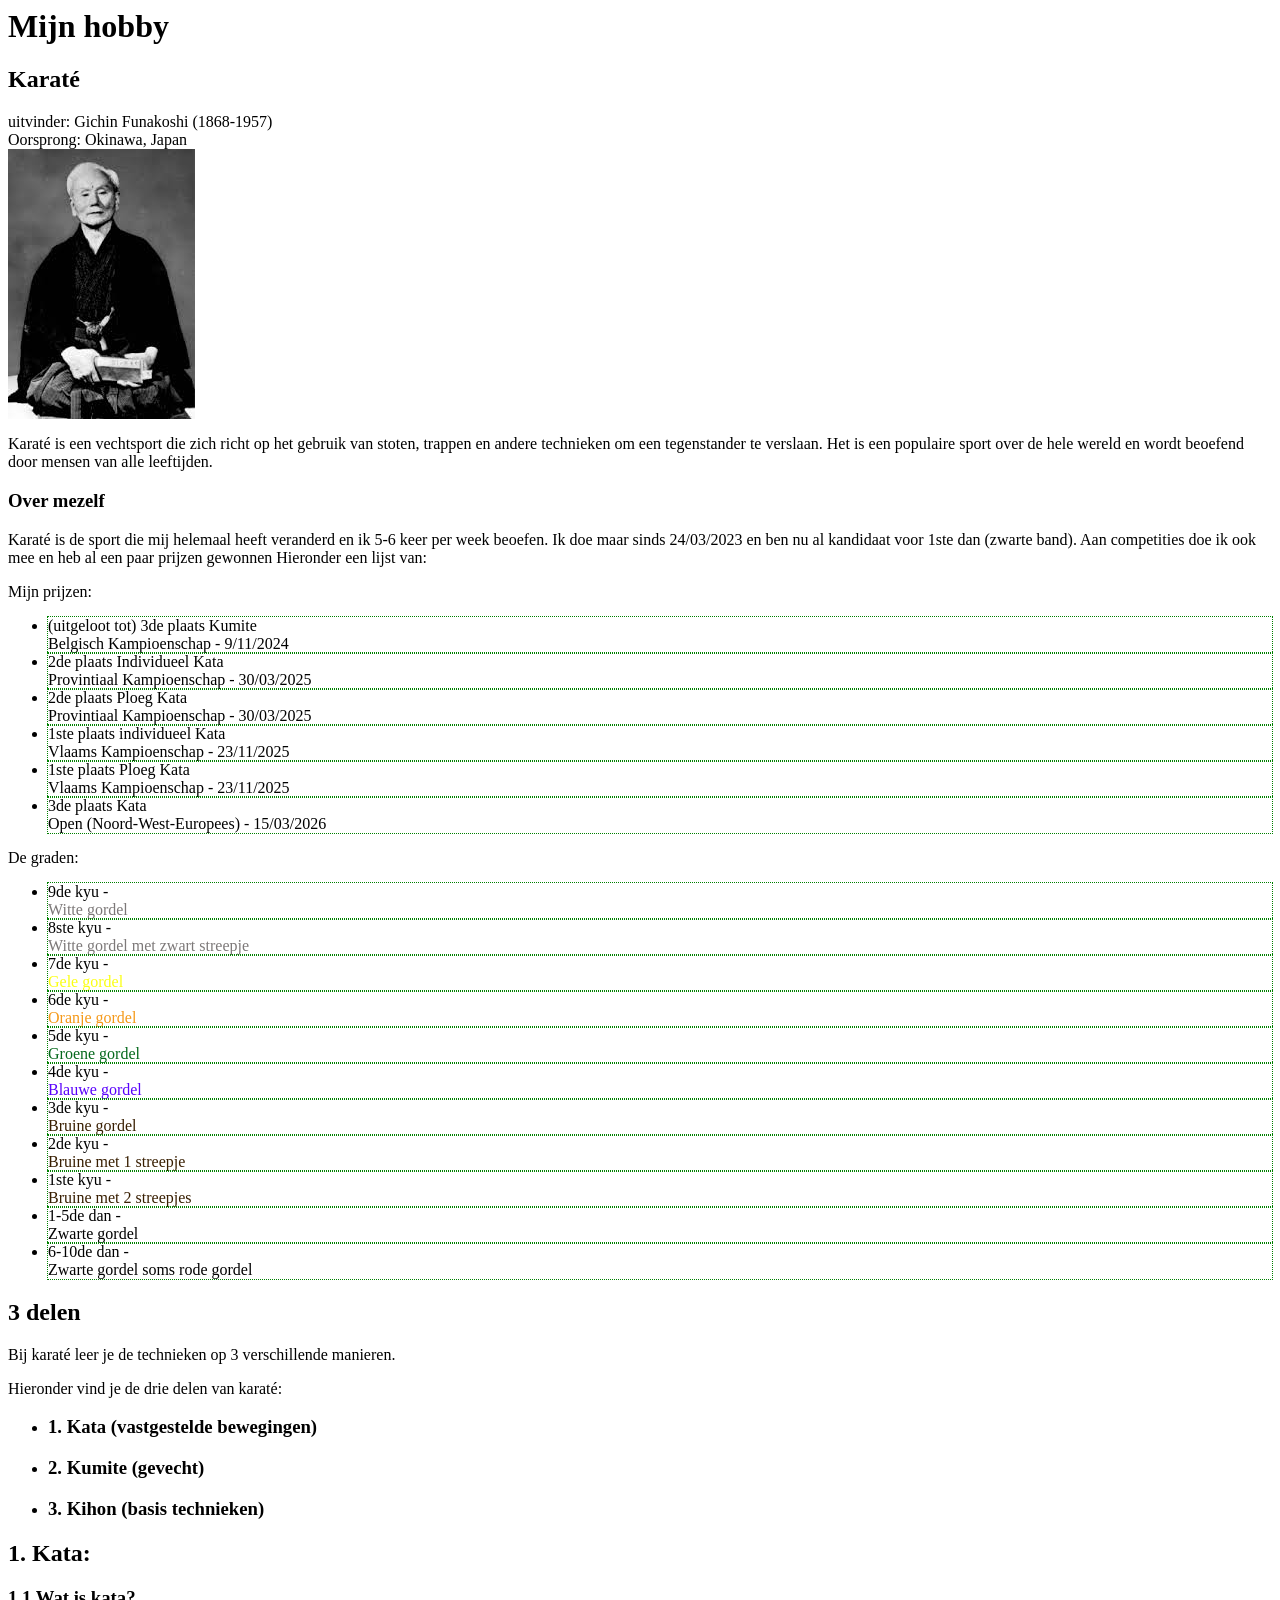
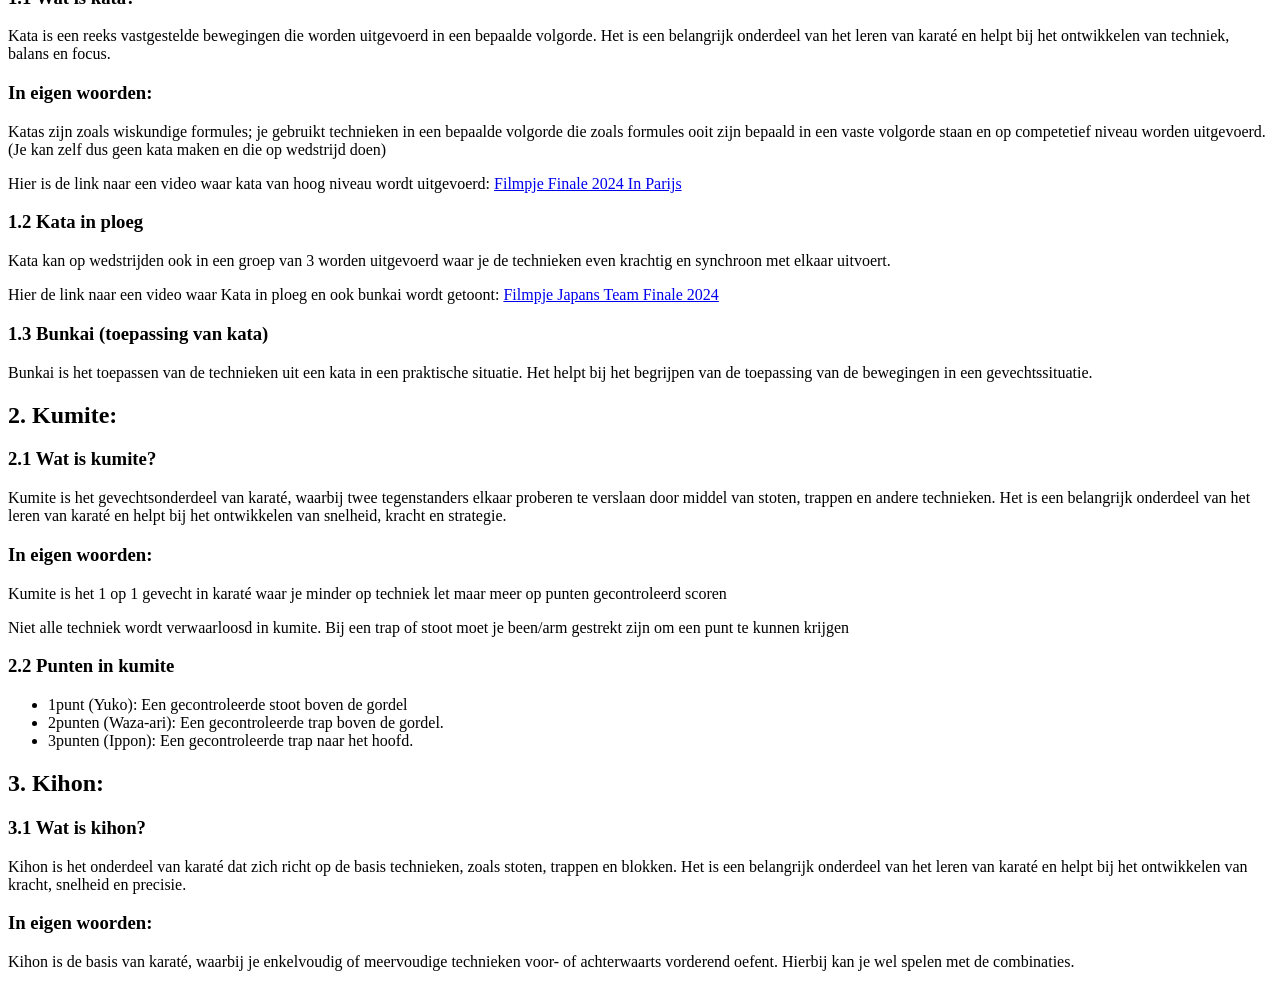
<file: index.html>
<html>
   <link>
    <link rel="stylesheet" href="style.css"> 
    
<head>
    <title>My Site</title>
    <body>
        <h1>Mijn hobby</h1>
        <h2>Karaté</h2>
        uitvinder: Gichin Funakoshi (1868-1957) <br>
        Oorsprong: Okinawa, Japan <br>
        <img src="fotos/fotos/Gichin Funakoshi.jpg" alt="Gichin Funakoshi" class="center">
        <p>Karaté is een vechtsport die zich richt op het gebruik van stoten, trappen en andere technieken om een tegenstander te verslaan. Het is een populaire sport over de hele wereld en wordt beoefend door mensen van alle leeftijden.</p>
        <h3>Over mezelf</h3>
        <p>Karaté is de sport die mij helemaal heeft veranderd en ik 5-6 keer per week beoefen. Ik doe maar sinds 24/03/2023 en ben nu al kandidaat voor 1ste dan (zwarte band). Aan competities doe ik ook mee en heb al een paar prijzen gewonnen Hieronder een lijst van:</p>
        Mijn prijzen: <ul>
            <li class="box">(uitgeloot tot) 3de plaats Kumite <div>Belgisch Kampioenschap - 9/11/2024 </div></li>
            <li class="box">2de plaats Individueel Kata <div>Provintiaal Kampioenschap - 30/03/2025</div></li>
            <li class="box">2de plaats Ploeg Kata <div>Provintiaal Kampioenschap - 30/03/2025</div></li>
            <li class="box">1ste plaats individueel Kata <div>Vlaams Kampioenschap - 23/11/2025</div></li>
            <li class="box">1ste plaats Ploeg Kata <div>Vlaams Kampioenschap - 23/11/2025</div></li>
            <li class="box">3de plaats Kata <div> Open (Noord-West-Europees) - 15/03/2026</div></li> </ul>
        <p>De graden:</p> <ul>
            <li class="box">9de kyu - <div class = "wit">Witte gordel</div></li>
            <li class="box">8ste kyu - <div class = "wit">Witte gordel met zwart streepje</div></li>
            <li class="box">7de kyu - <div class = "geel">Gele gordel</div></li>
            <li class="box">6de kyu - <div class = "orange">Oranje gordel</div></li>
            <li class="box">5de kyu - <div class = "green">Groene gordel</div></li>
            <li class="box">4de kyu - <div class = "blue">Blauwe gordel</div></li>
            <li class="box">3de kyu - <div class = "brown">Bruine gordel</div></li>
            <li class="box">2de kyu - <div class = "brown">Bruine met 1 streepje</div></li>
            <li class="box">1ste kyu - <div class = "brown">Bruine met 2 streepjes</div></li>
            <li class="box">1-5de dan - <div class = "black">Zwarte gordel</div></li>
            <li class="box">6-10de dan - <div class = "black">Zwarte gordel soms rode gordel</div></li>
</ul>

    </body>

    <h2>3 delen</h2>
    <p>Bij karaté leer je de technieken op 3 verschillende manieren.</p>
    <p>Hieronder vind je de drie delen van karaté:</p>
    <ul>
        <li><h3>1. Kata (vastgestelde bewegingen)</h3></li>
        <li><h3>2. Kumite (gevecht)</h3></li>
        <li><h3>3. Kihon (basis technieken)</h3></li>
    </ul>
    <h2 class="underline">1. Kata:</h2>
    <h3>1.1 Wat is kata?</h3>
    <p>Kata is een reeks vastgestelde bewegingen die worden uitgevoerd in een bepaalde volgorde. Het is een belangrijk onderdeel van het leren van karaté en helpt bij het ontwikkelen van techniek, balans en focus.</p>
    <h3>In eigen woorden:</h3>
    <p>Katas zijn zoals wiskundige formules; je gebruikt technieken in een bepaalde volgorde die zoals formules ooit zijn bepaald in een vaste volgorde staan en op competetief niveau worden uitgevoerd. (Je kan zelf dus geen kata maken en die op wedstrijd doen)</p>
    Hier is de link naar een video waar kata van hoog niveau wordt uitgevoerd: <a class="a:hover" href = "https://www.youtube.com/watch?v=DJ9laF_chKo" target="_blank"> Filmpje Finale 2024 In Parijs</a>
    <h3>1.2 Kata in ploeg</h3>
    <p>Kata kan op wedstrijden ook in een groep van 3 worden uitgevoerd waar je de technieken even krachtig en synchroon met elkaar uitvoert.</p>
    Hier de link naar een video waar Kata in ploeg en ook bunkai wordt getoont: <a href="https://www.youtube.com/watch?v=ev1NgWoL3MQ" target="_blank">Filmpje Japans Team Finale 2024</a>
    <h3>1.3 Bunkai (toepassing van kata)</h3>
    <p>Bunkai is het toepassen van de technieken uit een kata in een praktische situatie. Het helpt bij het begrijpen van de toepassing van de bewegingen in een gevechtssituatie.</p>
    <h2>2. Kumite:</h2>
    <h3>2.1 Wat is kumite?</h3>
    <p>Kumite is het gevechtsonderdeel van karaté, waarbij twee tegenstanders elkaar proberen te verslaan door middel van stoten, trappen en andere technieken. Het is een belangrijk onderdeel van het leren van karaté en helpt bij het ontwikkelen van snelheid, kracht en strategie.</p>
    <h3>In eigen woorden:</h3>
    <p>Kumite is het 1 op 1 gevecht in karaté waar je minder op techniek let maar meer op punten gecontroleerd scoren</p>
    <p>Niet alle techniek wordt verwaarloosd in kumite. Bij een trap of stoot moet je been/arm gestrekt zijn om een punt te kunnen krijgen</p>
    <h3>2.2 Punten in kumite</h3>
    <ul>
        <li>1punt (Yuko): Een gecontroleerde stoot boven de gordel</li>
        <li>2punten (Waza-ari): Een gecontroleerde trap boven de gordel.</li>
        <li>3punten (Ippon): Een gecontroleerde trap naar het hoofd.</li>
    </ul>
    <h2>3. Kihon:</h2>
    <h3>3.1 Wat is kihon?</h3>
    <p>Kihon is het onderdeel van karaté dat zich richt op de basis technieken, zoals stoten, trappen en blokken. Het is een belangrijk onderdeel van het leren van karaté en helpt bij het ontwikkelen van kracht, snelheid en precisie.</p>
    <h3>In eigen woorden:</h3>
    <p>Kihon is de basis van karaté, waarbij je enkelvoudig of meervoudige technieken voor- of achterwaarts vorderend oefent. Hierbij kan je wel spelen met de combinaties.</p>
    </html>
</file>
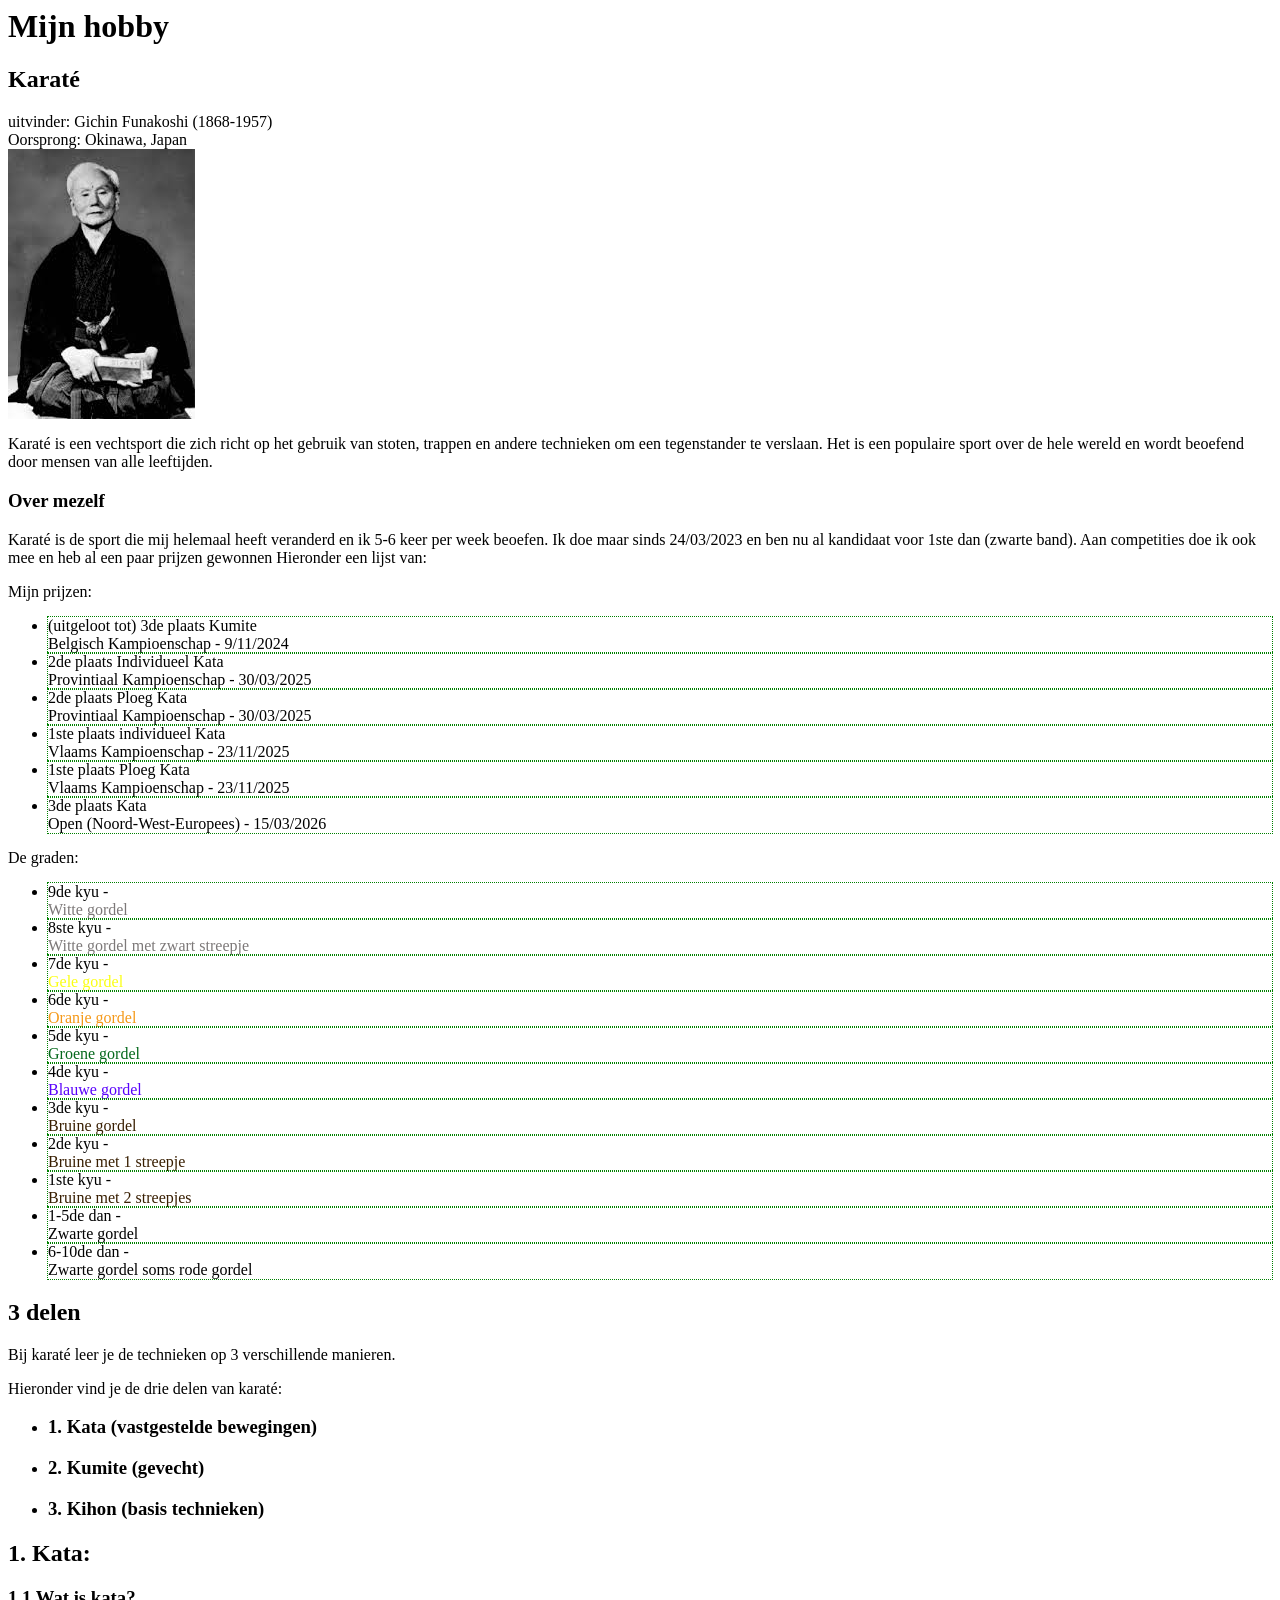
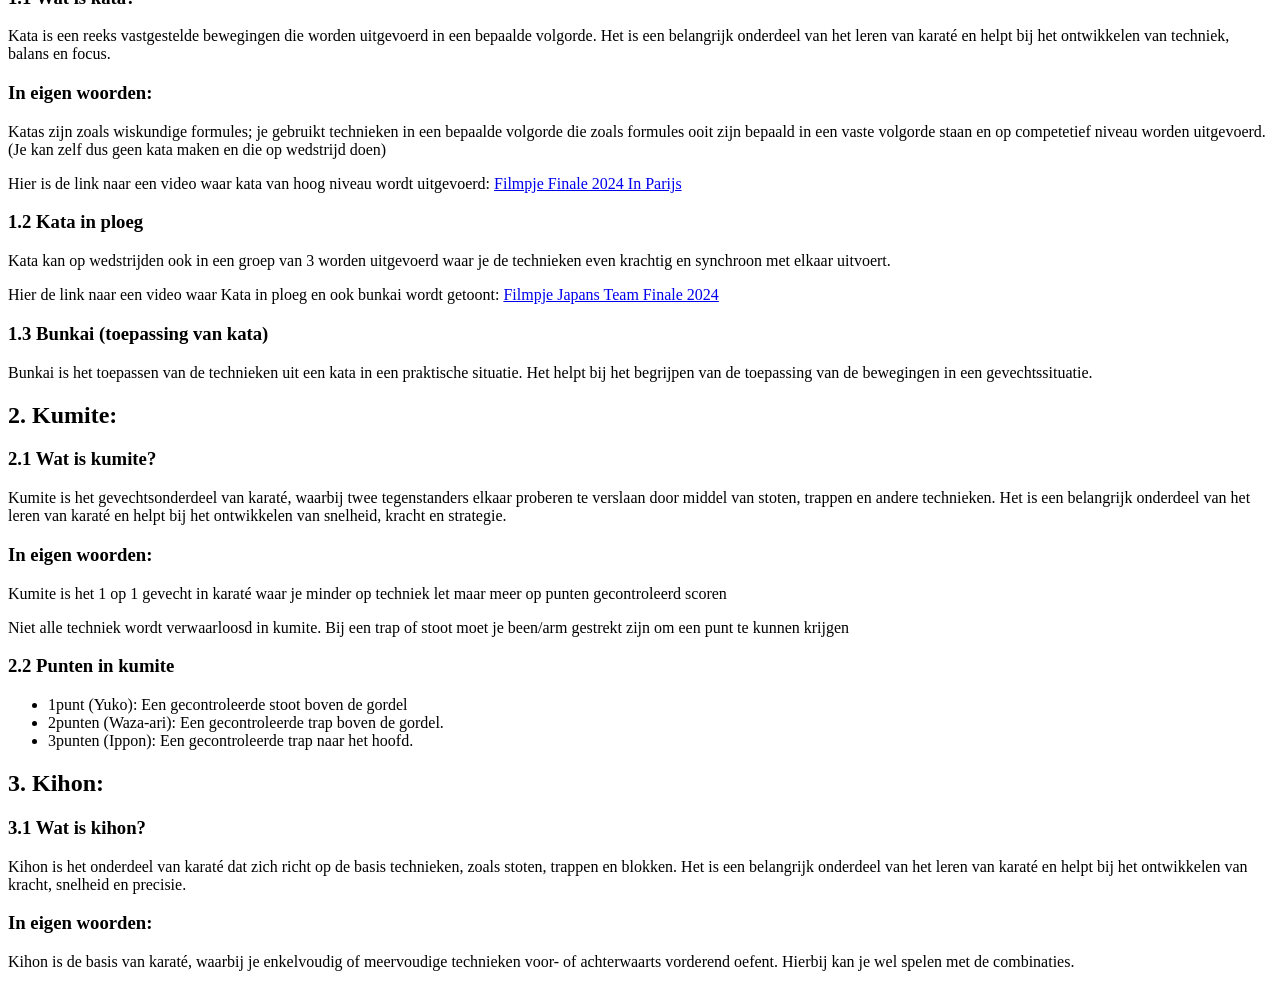
<file: site.html>
<html>
   <link>
    <link rel="stylesheet" href="style.css"> 
    
<head>
    <title>My Site</title>
    <body>
        <h1>Mijn hobby</h1>
        <h2>Karaté</h2>
        uitvinder: Gichin Funakoshi (1868-1957) <br>
        Oorsprong: Okinawa, Japan <br>
        <img src="fotos/fotos/Gichin Funakoshi.jpg" alt="Gichin Funakoshi" class="center">
        <p>Karaté is een vechtsport die zich richt op het gebruik van stoten, trappen en andere technieken om een tegenstander te verslaan. Het is een populaire sport over de hele wereld en wordt beoefend door mensen van alle leeftijden.</p>
        <h3>Over mezelf</h3>
        <p>Karaté is de sport die mij helemaal heeft veranderd en ik 5-6 keer per week beoefen. Ik doe maar sinds 24/03/2023 en ben nu al kandidaat voor 1ste dan (zwarte band). Aan competities doe ik ook mee en heb al een paar prijzen gewonnen Hieronder een lijst van:</p>
        Mijn prijzen: <ul>
            <li class="box">(uitgeloot tot) 3de plaats Kumite <div>Belgisch Kampioenschap - 9/11/2024 </div></li>
            <li class="box">2de plaats Individueel Kata <div>Provintiaal Kampioenschap - 30/03/2025</div></li>
            <li class="box">2de plaats Ploeg Kata <div>Provintiaal Kampioenschap - 30/03/2025</div></li>
            <li class="box">1ste plaats individueel Kata <div>Vlaams Kampioenschap - 23/11/2025</div></li>
            <li class="box">1ste plaats Ploeg Kata <div>Vlaams Kampioenschap - 23/11/2025</div></li>
            <li class="box">3de plaats Kata <div> Open (Noord-West-Europees) - 15/03/2026</div></li> </ul>
        <p>De graden:</p> <ul>
            <li class="box">9de kyu - <div class = "wit">Witte gordel</div></li>
            <li class="box">8ste kyu - <div class = "wit">Witte gordel met zwart streepje</div></li>
            <li class="box">7de kyu - <div class = "geel">Gele gordel</div></li>
            <li class="box">6de kyu - <div class = "orange">Oranje gordel</div></li>
            <li class="box">5de kyu - <div class = "green">Groene gordel</div></li>
            <li class="box">4de kyu - <div class = "blue">Blauwe gordel</div></li>
            <li class="box">3de kyu - <div class = "brown">Bruine gordel</div></li>
            <li class="box">2de kyu - <div class = "brown">Bruine met 1 streepje</div></li>
            <li class="box">1ste kyu - <div class = "brown">Bruine met 2 streepjes</div></li>
            <li class="box">1-5de dan - <div class = "black">Zwarte gordel</div></li>
            <li class="box">6-10de dan - <div class = "black">Zwarte gordel soms rode gordel</div></li>
</ul>

    </body>

    <h2>3 delen</h2>
    <p>Bij karaté leer je de technieken op 3 verschillende manieren.</p>
    <p>Hieronder vind je de drie delen van karaté:</p>
    <ul>
        <li><h3>1. Kata (vastgestelde bewegingen)</h3></li>
        <li><h3>2. Kumite (gevecht)</h3></li>
        <li><h3>3. Kihon (basis technieken)</h3></li>
    </ul>
    <h2 class="underline">1. Kata:</h2>
    <h3>1.1 Wat is kata?</h3>
    <p>Kata is een reeks vastgestelde bewegingen die worden uitgevoerd in een bepaalde volgorde. Het is een belangrijk onderdeel van het leren van karaté en helpt bij het ontwikkelen van techniek, balans en focus.</p>
    <h3>In eigen woorden:</h3>
    <p>Katas zijn zoals wiskundige formules; je gebruikt technieken in een bepaalde volgorde die zoals formules ooit zijn bepaald in een vaste volgorde staan en op competetief niveau worden uitgevoerd. (Je kan zelf dus geen kata maken en die op wedstrijd doen)</p>
    Hier is de link naar een video waar kata van hoog niveau wordt uitgevoerd: <a class="a:hover" href = "https://www.youtube.com/watch?v=DJ9laF_chKo" target="_blank"> Filmpje Finale 2024 In Parijs</a>
    <h3>1.2 Kata in ploeg</h3>
    <p>Kata kan op wedstrijden ook in een groep van 3 worden uitgevoerd waar je de technieken even krachtig en synchroon met elkaar uitvoert.</p>
    Hier de link naar een video waar Kata in ploeg en ook bunkai wordt getoont: <a href="https://www.youtube.com/watch?v=ev1NgWoL3MQ" target="_blank">Filmpje Japans Team Finale 2024</a>
    <h3>1.3 Bunkai (toepassing van kata)</h3>
    <p>Bunkai is het toepassen van de technieken uit een kata in een praktische situatie. Het helpt bij het begrijpen van de toepassing van de bewegingen in een gevechtssituatie.</p>
    <h2>2. Kumite:</h2>
    <h3>2.1 Wat is kumite?</h3>
    <p>Kumite is het gevechtsonderdeel van karaté, waarbij twee tegenstanders elkaar proberen te verslaan door middel van stoten, trappen en andere technieken. Het is een belangrijk onderdeel van het leren van karaté en helpt bij het ontwikkelen van snelheid, kracht en strategie.</p>
    <h3>In eigen woorden:</h3>
    <p>Kumite is het 1 op 1 gevecht in karaté waar je minder op techniek let maar meer op punten gecontroleerd scoren</p>
    <p>Niet alle techniek wordt verwaarloosd in kumite. Bij een trap of stoot moet je been/arm gestrekt zijn om een punt te kunnen krijgen</p>
    <h3>2.2 Punten in kumite</h3>
    <ul>
        <li>1punt (Yuko): Een gecontroleerde stoot boven de gordel</li>
        <li>2punten (Waza-ari): Een gecontroleerde trap boven de gordel.</li>
        <li>3punten (Ippon): Een gecontroleerde trap naar het hoofd.</li>
    </ul>
    <h2>3. Kihon:</h2>
    <h3>3.1 Wat is kihon?</h3>
    <p>Kihon is het onderdeel van karaté dat zich richt op de basis technieken, zoals stoten, trappen en blokken. Het is een belangrijk onderdeel van het leren van karaté en helpt bij het ontwikkelen van kracht, snelheid en precisie.</p>
    <h3>In eigen woorden:</h3>
    <p>Kihon is de basis van karaté, waarbij je enkelvoudig of meervoudige technieken voor- of achterwaarts vorderend oefent. Hierbij kan je wel spelen met de combinaties.</p>
    </html>
</file>
<file: style.css>
.wit{
    color: rgb(125, 121, 121);
}
.geel{
    color: rgb(251, 255, 19);
}
.orange{
    color: rgb(245, 153, 25);
}
.green{
    color: rgb(4, 104, 27);
}
.blue{
    color: rgb(90, 3, 252);
}
.brown{
    color: rgb(56, 30, 1);
}
.black{
    color: rgb(0, 0, 0);
}

.box {
  outline: 1px dotted green;
}

div.a {
  outline: 1px dashed blue;
}
a:hover {
  background-color: rgb(0, 21, 252);
    color: white;
  font-size: 16px;
}
.underline {
  
}
#header {
  background-color: blue;
  color: white;
}
</file>
